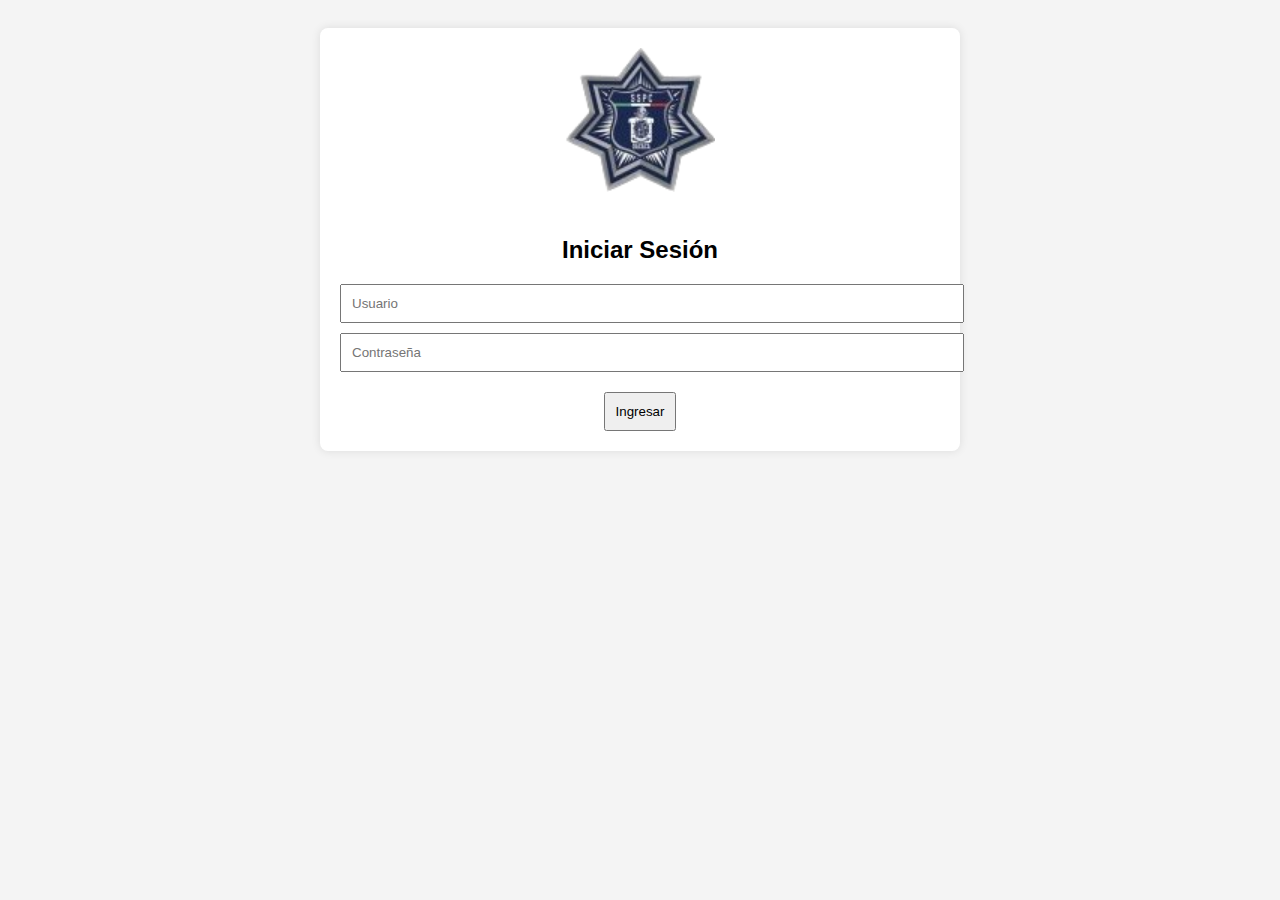
<file: index.html>
<!DOCTYPE html>
<html lang="es">
<head>
    <meta charset="UTF-8">
    <meta name="viewport" content="width=device-width, initial-scale=1.0">
    <title>Gestión de Expedientes</title>
    <style>
        body {
            font-family: Arial, sans-serif;
            text-align: center;
            background-color: #f4f4f4;
            padding: 20px;
        }
        .container {
            max-width: 600px;
            margin: auto;
            background: white;
            padding: 20px;
            border-radius: 8px;
            box-shadow: 0px 0px 10px rgba(0, 0, 0, 0.1);
        }
        .hidden { display: none; }
        .logo { width: 150px; margin-bottom: 20px; }
        .area-item, .file-item {
            background: #ddd;
            padding: 10px;
            margin: 5px 0;
            border-radius: 5px;
            cursor: pointer;
        }
        .pdf-viewer { width: 100%; height: 500px; display: none; border: 1px solid #ccc; }
        input { display: block; width: 100%; padding: 10px; margin: 10px 0; }
        button { padding: 10px; margin-top: 10px; }
    </style>
</head>
<body>

    <div id="loginContainer" class="container">
        <img src="logo_sspc2.png" alt="Logo" class="logo">
        <h2>Iniciar Sesión</h2>
        <input type="text" id="username" placeholder="Usuario">
        <input type="password" id="password" placeholder="Contraseña">
        <button onclick="login()">Ingresar</button>
    </div>

    <div id="mainContainer" class="container hidden">
        <img src="logo_sspc2.png" alt="Logo" class="logo">
        <h2>Gestión de Expedientes</h2>
        <h3>Selecciona un Área</h3>
        <div id="areaList"></div>
        <div id="adolescenteList"></div>
        <div id="pdfList"></div>
        <iframe id="pdfViewer" class="pdf-viewer"></iframe>
        <button onclick="logout()">Cerrar Sesión</button>
    </div>

    <script>
        const validUser = "umecasca@gmail.com";
        const validPass = "2025DEMA";

        const expedientes = {
            médica: {
                "Herlinda López Hernández ": [{ nombre: "Expediente Clínico.pdf", id: "1UwEXR6B4UhbJ2BDIKu-XYrxeItzTi_tA" }],
                "Hobeth Olivera Vega": [{ nombre: "Expediente Clínico.pdf", id: "1ajZ4pmQtxW0ots1m6uTyR8WClGFO5-qs" }],
                "Renato Aquino Fuentes ": [{ nombre: "Expediente Clínico.pdf", id: "1te4kVNRYoaE0SQQhMhVQ4b2pRbBamR0n" }],
                "Misael Juárez Carreño": [{ nombre: "Expediente Clínico.pdf", id: "1gIpKPA4e33h_l2O4F95JngFs5riXE21u" }],
                "Javier Zamora Sarmiento": [{ nombre: "Expediente Clínico.pdf", id: "1UwEXR6B4UhbJ2BDIKu-XYrxeItzTi_tA" }],
                 "Ramiro Pérez Amador": [
                    { nombre: "Expediente Clínico.pdf", id: "1bvywu-cr1pIXbrKtDVM8zCxsT12M7W6M" },
                    { nombre: "Indicaciones médicas.pdf", id: "1N2tSHzUh0B4hDsOaqiQMTs3d7hJ3OYkB" }
                ],
                 "Julian de Jesús Zuñiga": [
                    { nombre: "Indicaciones médicas.pdf", id: "1xJy1bN96kO4MuJwD-4AI3MqSxKWprEFt" },
                    { nombre: "Resumen trimestral.pdf", id: "1Ot49GFOnP7ag21I1mlfBIkG0mmmu3pd9" },
                    { nombre: "Indicaciones.pdf", id: "1NidqcFev7Qn3KYXFqvge2CxQHSglnllf" }
                ],
                "Remigio Rodriguez Pantaleon": [
                    { nombre: "Plan de actividades.pdf", id: "1PpyWzKtpnMqaObpINQocXBrSH395lq9Z" }
                ],
                "Luis Alexander Cosme": [{ nombre: "Expediente Clínico.pdf", id: "1UwEXR6B4UhbJ2BDIKu-XYrxeItzTi_tA" }],
                "Rodrigo García Martínez": [{ nombre: "Expediente Clínico.pdf", id: "1F-aUM-B3l2JerrbepDZ_JfRjL9xROmrB" }]
                
            },
            criminologia: {
                "Argeo Alvarez Chiñas": [
                    { nombre: "Actualización de estudio criminal.pdf", id: "1A_DCH9QpJZeIpVYy-OpHMK4EWps2m3LS" },
                    { nombre: "Ingreso.pdf", id: "1_-VmybxzOiPVvNZ8znib991gMS9KDIDR" },
                    { nombre: "Trimestral.pdf", id: "1K2GsQSxhxQTzRZMGaW_otJ3Ski5NWKRf" }
                ],
                "Hobeth Issac Olivera Vega": [
                    { nombre: "Actualización de estudio criminal.pdf", id: "1PXN3VKtr7NMsIKwngDHKPZqpUV7I70cH" },
                    { nombre: "Ingreso.pdf", id: "1YMm6fo0VvqOsE5lSAMcg_v4fypXe8e6B" }, 
                    { nombre: "Global.pdf", id: "1K3fP9Q_wq1XFIMs-c0ozIseIOMTCdVWk" },
                    { nombre: "Trimestral 02/11/23.pdf", id: "15JkWyTCYmUKJ3TOaRZfVREpqCYhL8tXg" },
                    { nombre: "Trimestral 03/07/23.pdf", id: "1encKBj647QiR_Z7_GJuOY88vraKTTmaN" },
                    { nombre: "Trimestral 03/07/24.pdf", id: "1r2MNenDcRK2N4JMQauna3bagrD_WIMLl" },
                    { nombre: "Trimestral 03/02/24.pdf", id: "1YWDbDjGG6tjI-eKax63MyAb8zFTYkG7M" },
                    { nombre: "Trimestral 02/05/24.pdf", id: "1uni89LcTOUUEWzqZ7hKROYsMXfBARaTX" }
                ],
                 "Kevin Morán Salvador": [
                    { nombre: "Actualización de estudio criminal.pdf", id: "1KN71QK9_uXeMrt5OajZAHnACgN1O8GRa" },
                    { nombre: "Ingreso.pdf", id: "1_-VmybxzOiPVvNZ8znib991gMS9KDIDR" },
                    { nombre: "Trimestral de Junio.pdf", id: "1oGG16L3OFy_jKZ9udBZhk1IgkWo1_rNZ" },
                    { nombre: "Trimestral de Septiembre.pdf", id: "1xTUTpkLHVVSefB2N-HgaFgJKByleaxDc" }
                ],
                 "Ramiro López Amador": [
                    { nombre: "Actualización de estudio criminal.pdf", id: "17WeYFXt9PJU8mZISbi9Vk2ATalfBGWSY" },
                    { nombre: "Ingreso.pdf", id: "1mL6ZrPse1cYryewoU5vYTtElCxchU5Tg" },
                    { nombre: "Trimestral de Julio 2022 .pdf", id: "18Y4qtR043iiEkFtLxTnR93aRfryTvGkm" },
                    { nombre: "Trimestral de Octubre 2022.pdf", id: "1IvOLfi3D_9CJQXXi7e4OFr0a_UlSANX9" },
                    { nombre: "Trimestral de Enero 2023.pdf", id: "1x2Op1Q4GKeIAp4heaEQRdcqU387f3Eif" },
                    { nombre: "Trimestral de Abril 2023.pdf", id: "1txE1wOKUHKvvRixqf9DgWdQkI1jhNQk9" },
                    { nombre: "Trimestral de Julio 2023 .pdf", id: "1JFoE_CAFSkRA9wOZyYv1fUcpSGlF7y-4" },
                    { nombre: "Trimestral de Octubre 2023.pdf", id: "1EVdo3k6jsArTk7ixqh9-Yn-gKR4oHaGm" },
                    { nombre: "Trimestral de Enero 2024.pdf", id: "1IR1yOb6fMkGMAYzqeV72oixx-yNpZi1k" },
                    { nombre: "Trimestral de Abril 2024.pdf", id: "1JW2bSd0Yu2YufsEYzT2m-w_7xEitdoZg" },
                    { nombre: "Trimestral de Julio 2024.pdf", id: "1lBe4OaD29sl4w6PII8GlCZU3TBL061bW" },
                    { nombre: "Trimestral de Octubre 2024.pdf", id: "1sl7qX9ezo0DUOqgeklj3YrPe9An_vl0P" }
                ],
                 "César Daniel Hernández": [
                    { nombre: "Actualización de estudio criminal.pdf", id: "1bL8y2XWuos6bhhntfA2bPitjsqzo6HUr" },
                    { nombre: "Ingreso.pdf", id: "12ehgjCJvtnyXD2bPWO82Yo-9oSG9mjIJ" },
                    { nombre: "Trimestral de 31 AGOSTO 2024 .pdf", id: "1ITjDqOGJoTYsgn9UG-edk6x1Ib5cMmsH" },
                    { nombre: "Trimestral de 31 MAYO 2024.pdf", id: "1s7vWVlyoTSeF-bV28715BWdNlscfRhFL" }
                ],
                 "Javier Zamora Sarmiento": [
                    { nombre: "Actualización de estudio criminal.pdf", id: "1EbxW2Hgu4gGL7yrsaX1QdM_JAJZVwHQG" },
                    { nombre: "Ingreso.pdf", id: "1SMf1BIE0619T2NwBm9K18iEqVxiTEzLH" },
                    { nombre: "Trimestral de 11 AGOSTO 2023 .pdf", id: "1pP-nlVrSHcbb7WxSwrSVDtce-44-VXy8" },
                    { nombre: "Trimestral de 11 FEBRERO 2023.pdf", id: "1La2ym0VzrFK7M6JzhJ_ydCXFJERb13Qe" },
                    { nombre: "Trimestral de 11 FEBRERO 2024 .pdf", id: "1tdXfiqNczfa5Z_90t30snpEE5FK1vrtA" },
                    { nombre: "Trimestral de 11 MAYO 2024.pdf", id: "18ecEqiVLYo5YGs_eUNzFKCaMItCXy9Db" },
                    { nombre: "Trimestral de 11 NOVIEMBRE 2022 .pdf", id: "1U5Nk9bJCDT1LNDnuEci2T1SMTVR6QMd3" },
                    { nombre: "Trimestral de 11 NOVIEMBRE 2023.pdf", id: "1Q_-BBtRVXa_M3AnAqRhGLHzp6e7rQ7iT" }
             ],
                "Luis Alexander Cosme": [
                    { nombre: "Ingreso.pdf", id: "179Me-dvLbI0F2tycstWSBlXU13bKNhoJ" },
                    { nombre: "Trimestral de 23 JULIO 2024 .pdf", id: "1iv81jzq7W2twxASJLeTdMaii-DPe53r_" },
                    { nombre: "Trimestral de 24 OCTUBRE 2024.pdf", id: "1m85QSnD2qrTdEioMkm2qG-JgRXK_thxc" },
                    
             ],
                 "Remigio Martínez Ramírez": [
                    { nombre: "Actualización de estudio criminal.pdf", id: "1g_0f6clJrTXqmvpRJK5YeDLBXDS-t0Ja" },
                    { nombre: "Ingreso.pdf", id: "12tTTV3QV6NsDWHq9mG_vtwLdsUFbjm5w" },
                    { nombre: "Trimestral de 01 DICIEMBRE 2023.pdf", id: "1y_KTckepRtxpERurar-70Xt3xW5pr2fb" },
                    { nombre: "Trimestral de 01 JUNIO 2024.pdf", id: "1gDNGE-lkS1vNXKQYVVa4dPYY9OSpbosY" },
                    { nombre: "Trimestral de 01 MARZO 2024 .pdf", id: "1uZwWaDAT_mma4Ej0OY8jPYhkDoHet5rn" },
                    { nombre: "Trimestral de 01 SEPTIEMBRE 2024.pdf", id: "1DDKx95eM2yI396pXUqrd2oYeH4nTPEjQ" },
             ],
                "David Torres": [
                    { nombre: "Actualización de estudio criminal.pdf", id: "1UpW-dQK7woTF3Le_AiSiSYvv7U9OlarD" },
                    { nombre: "Ingreso.pdf", id: "1Xn3BiELhawODuuwtJ0aah258pKAitfuJ" },
                    { nombre: "Global de 26 JUNIO 2024 .pdf", id: "1zZ72KENf6Iugx-iRfSxIlDYmRfzIWNu2" },
                    { nombre: "Trimestral de 03 ABRIL 2024.pdf", id: "1weQSahIZw2mXoPU2tw6t3y9fhp5ff_To/view?usp=sharing" },
                    { nombre: "Trimestral de 03 ABRIL 2023 .pdf", id: "10hKHqMHAcbWCH90ca_61T9NWcs4U0KQY" },
                    { nombre: "Trimestral de 03 ENERO 2023.pdf", id: "1fZ1RsmYu-bYaRC8beVjKqUsF5Tzhc6uU" },
                    { nombre: "Trimestral de 03 ENERO 2024 .pdf", id: "1we62jSbqszUyrNMSBXmRt6rBmz8FBotb" },
                    { nombre: "Trimestral de 03 JULIO 2023.pdf", id: "1pfBxHQn017EfhUTffnyYtf6kvQuUCOU_" },
                    { nombre: "Trimestral de 03 JULIO 2024 .pdf", id: "1YI4SKUJ9-Q08E9SNqKqTo0otvdRojkSm" },
                    { nombre: "Trimestral de 03 OCTUBRE 2023.pdf", id: "1Eh_3wvb77O2CvUWQe0_HkARS3W72iXXr " },
             ],
                 "Luis Renato Aquino Fuentes": [
                    { nombre: "Actualización de estudio criminal.pdf", id: "15pDq5zl3lXDGRJdSsjToETnIp8bMU2Tr" },
                    { nombre: "Ingreso.pdf", id: "13xbZvVZu84F0FoI7qcYG538cTDUMt54U" },
                    { nombre: "Trimestral de 27 ENERO 2022.pdf", id: "1gcrWsAol7xeqzPeoha37BH9wT8L3Ma1a" },
                    { nombre: "Trimestral de 27 ABRIL 2022.pdf", id: "14QHd9PfaYqEq1R7zDcTM1Vs-boW1dZWO" },
                    { nombre: "Trimestral de 27 JULIO 2022.pdf", id: "1zUJzccPyh4zgG10rzqnY8sbAcbeQA4B8" },
                    { nombre: "Trimestral de 27 OCTUBRE 2022.pdf", id: "1JmnfDT2kHwZlOvuutFZYUW3e_eEpw0d9" },
                    { nombre: "Trimestral de 27 ENERO 2023.pdf", id: "1PdHt8TV_agKe_4n2oeQxOkV-4jwt8hYo" },
                    { nombre: "Trimestral de 27 ABRIL 2023.pdf", id: "1kYR5bf5p6IBxoHlVzVhQjJvEyDOJaKJz" },
                    { nombre: "Trimestral de 27 JULIO 2023.pdf", id: "1T26unBWP3xowOJIN0iUqn8w1IHYP94Ij" },
                    { nombre: "Trimestral de 27 OCTUBRE 2023.pdf", id: "1KmEwGSzqYMd7REDVtoqADp7WSiX6-WuW" },
                    { nombre: "Trimestral de 27 ENERO 2024 .pdf", id: "12KccTF-5hCYPDZCy3ivZ55hM808JR__w" },
                    { nombre: "Trimestral de 27 ABRIL 2024 .pdf", id: "18ghIchC92x6OQiibz69IjMHWrrpfvKNr" },
                    { nombre: "Trimestral de 27 JULIO 2024.pdf", id: "1QbwcuYxrz3v15YGxvCPFL_eaAI9U08Lx" },
                    { nombre: "Trimestral de 27 OCTUBRE 2024.pdf", id: "1ePrL9MW6qohLNLYm2TUMAbi_c3qm5lr0" },
             ],
                 "Remigio Rodriguez Pantaleon": [
                    { nombre: "Ingreso.pdf", id: "13xdM1eid7N2JtGxhkx6DXKsQtSPFPtkC" }
             ],
                "Francisco Almaraz Martinez": [
                    { nombre: "Actualización de estudio criminal.pdf", id: "1vPm7sqliOtLNx-SvhpAzz4tw1XlX6q-" },
                    { nombre: "Ingreso.pdf", id: "1Amcox81Cc4XPu8d6Lj4PG2H5JPwHT83T" },
                    { nombre: "Trimestral de 05 ABRIL 2024.pdf", id: "12ff98LNEDkt1SNUfcxO8XY9qpZM_ZkUc" },
                    { nombre: "Trimestral de 05 JULIO 2024.pdf", id: "1Ij1c0KL-UGfz0J4LUPy0899vCCaXXghM" },
                    { nombre: "Trimestral de 05 OCTUBRE 2024.pdf", id: "18K0prCuw6EOdy1hvU_nsAfsrNI9aQ0uW" },
             ],
                "Juan Andrés Cabrera Hernández": [
                    { nombre: "Ingreso.pdf", id: "1aECMXhRoor0ZCOy6F1IP2elwuUuXpN0j"  },
                    { nombre: "Trimestral de 11 MAYO 2023.pdf", id: "1RvbVbIruszBk1MUhP_2ieMlwvWSsnrUQ" },
              ],
                 "Marcos Antonio Monroy Reyes": [
                    { nombre: "Ingreso.pdf", id: "1ny7NHYuq7iz9A31WSJtpeyxa1ZwircGd" },
                    { nombre: "Memorandum 661_2024.pdf", id: "1jaFGagDMgR0OuTMeK4tE8p5WnVokhx0w" },
                    { nombre: "Respuesta a memo 661_2024.pdf", id: "1y6C0B255f92UAVKBPqRUZ0DgR_VTIWyO" },
             ],
                "Rodrigo García Martínez": [
                    { nombre: "Actualización de estudio criminal.pdf", id: "1LTh9BZV-oqg_v0nkumngvVTQYbNrjU_n" },
                    { nombre: "Ingreso.pdf", id: "1BMwvFeWnG7t4n78XQQXcd5CFsS9ho-A1" },
                    { nombre: "Trimestral de 27 ENERO 2023.pdf", id: "1h4qafEQAKlBvk_5WHgCGBDg0X3hTpltR" },
                    { nombre: "Trimestral de 27 ABRIL 2023.pdf", id: "13PxZr2N1rOl4SzYavSrA8rMZeGRlmZjP" },
                    { nombre: "Trimestral de 27 JULIO 2023.pdf", id: "1xtXN9Y0AyiLIHSnYUibn7Vw6rN8yxyV8" },
                    { nombre: "Trimestral de 27 OCTUBRE 2023.pdf", id: "1AdCIIcb_MJI9aHvmZP9OV-b9AlFoQaFp" },
                    { nombre: "Trimestral de 27 ENERO 2024.pdf", id: "1Eqy3LZw8NfNByJ82qURWDJPWL9n4y8o" },
                    { nombre: "Trimestral de 27 ABRIL 2024.pdf", id: "1LfbdWheCb6dtjnEib8TDyBgm8Jfq2jZL" },
                    { nombre: "Trimestral de 27 JULIO 2024.pdf", id: "1Y_AJaQsv75qDBckAJszKgR49Hi61bhot" },
                    { nombre: "Trimestral de 27 OCTUBRE 2024.pdf", id: "1nqbJugsmBlB8x_X1m4_vMYDkvBtLc_Rc" }
             ],
                 "Herlinda Sarahí López Santiago": [
                    { nombre: "Actualización de estudio criminal.pdf", id: "1rwCQH8tXXcBtv5JIZExkzMfUkv3lEHjC" },
                    { nombre: "Ingreso.pdf", id: "1iyRErgrWHKkwtHBBwLWF6hrUoU8Fagnc" },
                    { nombre: "Trimestral de 05 JUNIO 2024.pdf", id: "1Xhm8j-Qs5-nsMWD8F4XNjNHIFnI_kYaG" },
                    { nombre: "Trimestral de 05 MARZO 2024.pdf", id: "1ax1XiqEXB8o7alaZ4FrH3bYHKIMAyyIj" },
                    { nombre: "Trimestral de 05 SEPTIEMBRE 2024.pdf", id: "1klFbysvV-3Jtw3HtQHaAJHJJnYFMdqWl" }
             ],
                "Julián de Jesús González Zuñiga": [
                    { nombre: "Actualización de estudio criminal.pdf", id: "1rOYZDafqvjzi_T0ZPq10WKZPsubUmP-R" },
                    { nombre: "Ingreso.pdf", id: "1D5_7a8qROWLc9-733xVuvL89i0cwhUDQ" },
                    { nombre: "Trimestral de 23 FEBRERO 2023.pdf", id: "1sXwa7rsSdfGwGfZw-2dWACh6gUD1wu5N" },
                    { nombre: "Trimestral de 23 MAYO 2023.pdf", id: "1qYcw1uwmltM_V--Ldd5uNSAiAWspvL4x" },
                    { nombre: "Trimestral de 23 AGOSTO 2023.pdf", id: "15Wzdx-kyK8hUmFYzdvOms84tE6dJqTlL" },
                    { nombre: "Trimestral de 23 NOVIEMBRE 2023.pdf", id: "1NDXE8_Yc23jU2uPUYP1KnZ_EO1-XJLL_" },
                    { nombre: "Trimestral de 23 FEBRERO 2024.pdf", id: "1QNYVfR42Mofm8Bsizybd5tnuigqpKn6y" },
                    { nombre: "Trimestral de 23 MAYO 2024.pdf", id: "1wwACuTK3CZqNRj6Ammtx4BLX5jH7y6oh" },
                    { nombre: "Trimestral de 23 AGOSTO 2024.pdf", id: "1HSCmng5Wy46Xe3RXe6SRByhY4zrbOPHP" }
             ],
                 "Misael Eduardo Juárez": [
                    { nombre: "Actualización de estudio criminal.pdf", id: "13J8mTjUy3mkk9pCq7MgM-HFRqxkXm_oQ" },
                    { nombre: "Ingreso.pdf", id: "1Kk2xpS2FJ84swXGGs1HNtH1Vnn7GqWOQ" },
                    { nombre: "Memorandum 506_2024.pdf", id: "1YZh9rgKi6PNM8TlbNizNS-oMDYEUN6VR" },
                    { nombre: "Respuesta a memo 506_2024.pdf", id: "1-dBHktdTIJBiR78MNTorkhtVN-JWtbi0" },
                    { nombre: "Trimestral de 07 NOVIEMBRE 2023.pdf", id: "1dL5ik3Z13ooeihSB3wHlaztTqGsC4sJ5" },
                    { nombre: "Trimestral de 07 FEBRERO 2024.pdf", id: "188pYf3J23fckMdjZL8oa2-Rrb6rSye6_" },
                    { nombre: "Trimestral de 07 MAYO 2024.pdf", id: "10w5AGNVMYUiODSR3cGJLKcsUHZ3xEFav" },
                    { nombre: "Trimestral de 07 NOVIEMBRE 2024.pdf", id: "1aiwSZrNGNpw7lxZuyQMU89FL-7QPyQSz" }
             ],
                 "Yosmar Oseguera Quiroz": [
                    { nombre: "Actualización de estudio criminal.pdf", id: "1c3mivqfsx0A_Q0khmBK6nW5LgfAHhAkB" },
                    { nombre: "Ingreso.pdf", id: "1RCBpXyUvEu_dug-Z51i8q7ajCNFhdSbj" },
                    { nombre: "Trimestral de 21 MAYO 2023.pdf", id: "1kGWlSq22dO0lXQDmty3IMZF1IH5xMkAT" },
                    { nombre: "Trimestral de 21 AGOSTO 2023.pdf", id: "1FPX04hbZ5e-eTAfmJsS_jh0IxH0HLZK_" },
                    { nombre: "Trimestral de 21 NOVIEMMBRE 2023.pdf", id: "1f2yoOqid5BxmmZqWXynnYX3KKXXiI3hJ" },
                    { nombre: "Trimestral de 21 AGOSTO 2024.pdf", id: "1D_Vrll9ZkJffHZbcUikocXUvWCU94OG0" },
                    { nombre: "Trimestral de 21 FEBRERO 2023.pdf", id: "1scII47sDrAnWdy3By7i_7NEA8gHvYE0k" },
                    { nombre: "Trimestral de 21 FEBRERO 2024.pdf", id: "1dnfoa_gCCV902sBgQOyvisoI2O9IfjQq" },
                    { nombre: "Trimestral de 21 MAYO 2024.pdf", id: "1AtxMEsZbwUUzJUivdT7G5DgG83jKznwg" }
             ],
            },
            psicología: {
                "Luis Alexander Cosme Ramírez": [
                    { nombre: "Informe trimestral Julio- Octubre.pdf", id: "1z7k2E5jBdqyamZRgA24pm0RkbhDvlbog" }
                ],
                "Ramiro Pérez Amador": [
                    { nombre: "Ramiro 18 de octubre.pdf", id: "1J48D5EC-989I1OkLw_sIoRyDaDnahg_f" },
                ],
                "Rodrigo García Martínez": [
                    { nombre: "Ramiro 18 de octubre.pdf", id: "1J48D5EC-989I1OkLw_sIoRyDaDnahg_f" },
                    { nombre: "Trimestral de JULIO 2023.pdf", id: "1scII47sDrAnWdy3By7i_7NEA8gHvYE0k" },
                    { nombre: "Trimestral de  OCTUBRE 2023.pdf", id: "19JhSEEdGSWtTuPKrmdlYfzIVl4kdvdSt" },
                    { nombre: "Trimestral de ABRIL 2024.pdf", id: "1DEwfPbZWX71ZnQOMWdCN9zSiKRcNMEkD" },
                    { nombre: "Trimestral de ENERO - ABRIL 2024.pdf", id: "1os6ekuYctSbSgBFdiXKYmUKgFvC5Z21e" },
                    { nombre: "CP 87-2021.pdf", id: "12vX37L0I2eJ7uKQLyJdfnfe-gObaKFWu" }
                ]
            },
            pedagogía: {},
            dirección: {},
            UMECA: {},
            jurídico: {},
            TrabajoSocial: {
                "Hobeth Olivera Vega": [{ nombre: "Trimestral.pdf", id: "1Jm6AHdtyzMz5Vh6ROS9Pm4dF-Pb8rQCe" }],
                "Julián de Jesus Gonzalez Zuñiga": [{ nombre: "Trimestral.pdf", id: "1RIj9VPeE5V62m5TfIRbWeOF5sh3I7VK9" }],
                "Luis Alexander Cosme Ramírez": [{ nombre: "Trimestral.pdf", id: "1QDI6qjkaEyVfs6V4pmPERusgl7N_3lEy" }],
                "Misael Juárez Carreño": [{ nombre: "Trimestralpdf", id: "1gppKyJpo_nKD0xTTbJTCDTe3ImuvYT2h" }],
                "Ramiro Pérez Amador": [{ nombre: "Trimestral.pdf", id: "11l_vgJloDfOS-25iCHeugPboPb1o9BOf" }],
                "Javier Zamora Sarmiento": [{ nombre: "Trimestral.pdf", id: "1IPvMVqGOVbzUoC9SJFYC21s2IeNN8hxC" }],
                "Yosmar Oseguera Quiroz": [{ nombre: "Trimestral.pdf", id: "1Woz7iLsQvJLqaadv51QeI8G83ue-8_9Z" }],
            }
        };

        function login() {
            const username = document.getElementById("username").value;
            const password = document.getElementById("password").value;
            if (username === validUser && password === validPass) {
                document.getElementById("loginContainer").classList.add("hidden");
                document.getElementById("mainContainer").classList.remove("hidden");
                mostrarAreas();
            } else {
                alert("Usuario o contraseña incorrectos");
            }
        }

        function logout() {
            document.getElementById("loginContainer").classList.remove("hidden");
            document.getElementById("mainContainer").classList.add("hidden");
            cerrarPDF();
        }

        function mostrarAreas() {
            const areaList = document.getElementById("areaList");
            areaList.innerHTML = "";
            Object.keys(expedientes).forEach(area => {
                const div = document.createElement("div");
                div.classList.add("area-item");
                div.textContent = area.charAt(0).toUpperCase() + area.slice(1);
                div.onclick = () => mostrarAdolescentes(area);
                areaList.appendChild(div);
            });
        }

        function mostrarAdolescentes(area) {
            cerrarPDF();
            const adolescenteList = document.getElementById("adolescenteList");
            adolescenteList.innerHTML = `<h3>Adolescentes en ${area}</h3>`;

            if (!expedientes[area] || Object.keys(expedientes[area]).length === 0) {
                adolescenteList.innerHTML += "<p>No hay adolescentes registrados en esta área.</p>";
                return;
            }

            Object.keys(expedientes[area]).forEach(adolescente => {
                const div = document.createElement("div");
                div.classList.add("file-item");
                div.textContent = adolescente;
                div.onclick = () => mostrarExpedientes(area, adolescente);
                adolescenteList.appendChild(div);
            });
        }

        function mostrarExpedientes(area, adolescente) {
            cerrarPDF();
            const pdfList = document.getElementById("pdfList");
            pdfList.innerHTML = `<h3>Expedientes de ${adolescente}</h3>`;

            if (!expedientes[area][adolescente]) {
                pdfList.innerHTML += "<p>No hay expedientes disponibles.</p>";
                return;
            }

            pdfList.classList.remove("hidden");
            pdfList.innerHTML = ""; // Limpia los expedientes anteriores

            expedientes[area][adolescente].forEach(expediente => {
                const div = document.createElement("div");
                div.classList.add("file-item");

                div.innerHTML = `${expediente.nombre} 
                    <button onclick="verPDF('${expediente.id}')">Ver</button> 
                    <a href="https://drive.google.com/uc?export=download&id=${expediente.id}" download>Descargar</a>`;

                pdfList.appendChild(div);
            });
        }

        function verPDF(fileId) {
            cerrarPDF();
            if (!fileId) {
                alert("No se encontró el archivo.");
                return;
            }
            const viewer = document.getElementById("pdfViewer");
            viewer.src = `https://drive.google.com/file/d/${fileId}/preview`;
            viewer.style.display = "block";
        }

        function cerrarPDF() {
            const viewer = document.getElementById("pdfViewer");
            viewer.style.display = "none";
            viewer.src = "";
        }
    </script>
</body>
</html>
</file>
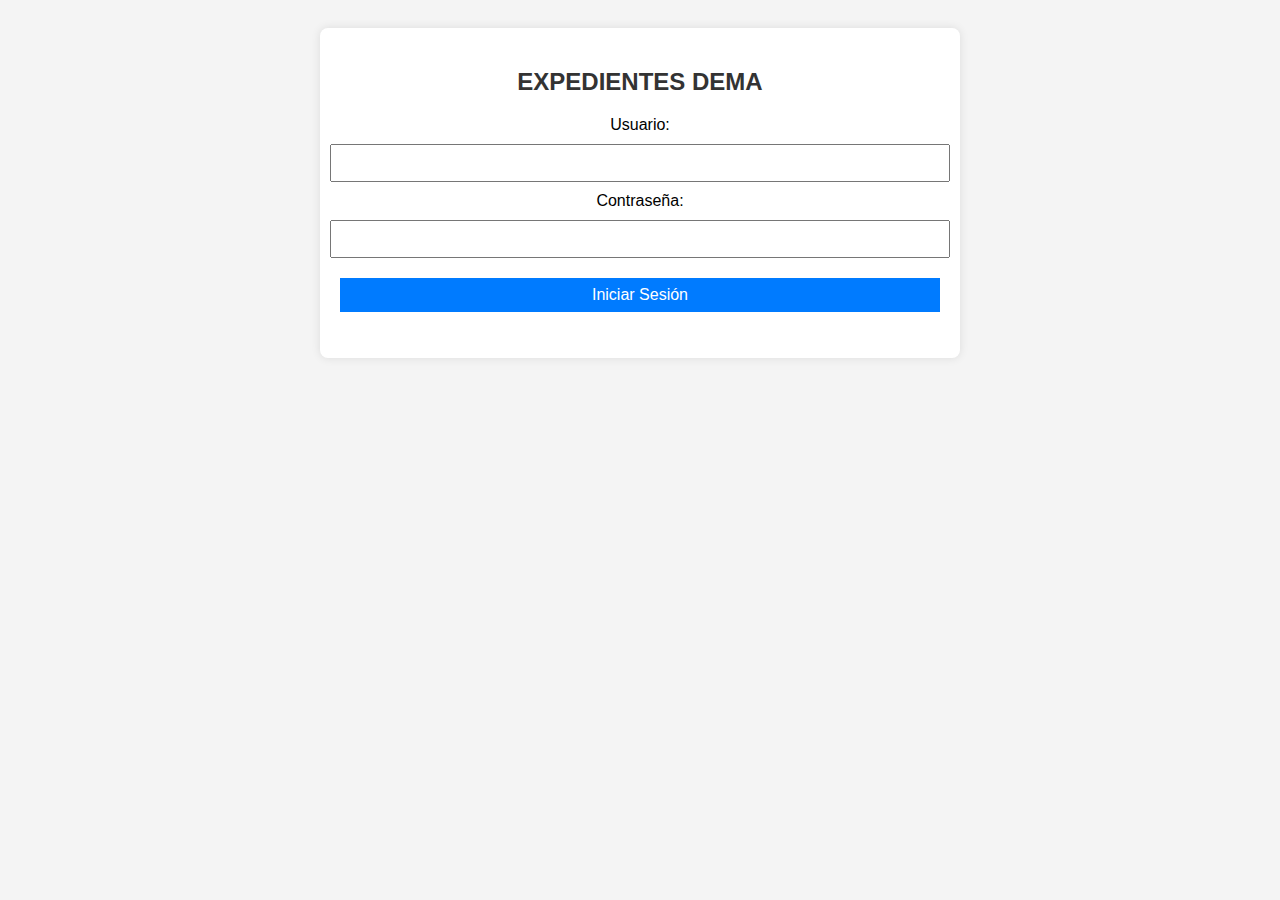
<file: DEMA-Expedientes.html>
<!DOCTYPE html>
<html lang="es">
<head>
    <meta charset="UTF-8">
    <meta name="viewport" content="width=device-width, initial-scale=1.0">
    <title>EXPEDIENTES DEMA - Inicio de Sesión</title>
    <link rel="stylesheet" href="styles.css">
    <style>
        body {
            font-family: Arial, sans-serif;
            background-color: #f4f4f4;
            text-align: center;
            padding: 20px;
        }

        .login-container, .container {
            max-width: 600px;
            margin: auto;
            background: white;
            padding: 20px;
            border-radius: 8px;
            box-shadow: 0px 0px 10px rgba(0, 0, 0, 0.1);
        }

        h2 {
            color: #333;
        }

        form {
            display: flex;
            flex-direction: column;
            align-items: center;
        }

        select, input, button {
            width: 100%;
            margin: 10px 0;
            padding: 8px;
            font-size: 16px;
        }

        button {
            background-color: #007bff;
            color: white;
            border: none;
            cursor: pointer;
        }

        button:hover {
            background-color: #0056b3;
        }

        .area-section {
            margin-top: 20px;
            text-align: left;
        }

        .folder, .subfolder {
            background: #ddd;
            padding: 10px;
            margin: 5px 0;
            border-radius: 5px;
            cursor: pointer;
            font-weight: bold;
        }

        .folder:hover, .subfolder:hover {
            background: #bbb;
        }

        .file-item {
            background: #f0f0f0;
            padding: 8px;
            margin: 3px 0;
            border-radius: 5px;
            cursor: pointer;
            font-size: 14px;
        }

        .file-item:hover {
            background: #dcdcdc;
        }

        .pdf-viewer {
            margin-top: 20px;
            max-width: 100%;
            height: 500px;
            display: none;
        }

        .error {
            color: red;
        }
    </style>
</head>
<body>

    <!-- Inicio de sesión -->
    <div class="login-container">
        <h2>EXPEDIENTES DEMA</h2>
        <form id="login-form">
            <label for="username">Usuario:</label>
            <input type="text" id="username" required>
            
            <label for="password">Contraseña:</label>
            <input type="password" id="password" required>
            
            <button type="submit">Iniciar Sesión</button>
        </form>
        <p id="error-message" class="error"></p>
    </div>

    <!-- Gestión de Documentos PDF (oculta hasta que se inicie sesión correctamente) -->
    <div class="container" id="document-section" style="display:none;">
        <h2>Gestión de Documentos PDF</h2>

        <form id="uploadForm">
            <label for="area">Selecciona el Área:</label>
            <select id="area">
                <option value="medica">Área Médica</option>
                <option value="pedagogia">Pedagogía</option>
                <option value="criminologia">Criminología</option>
                <option value="psicologia">Psicología</option>
                <option value="direccion">Dirección</option>
                <option value="trabajo_social">Trabajo Social</option>
                <option value="juridico">Jurídico</option>
                <option value="horario_actividades">Horario de Actividades</option>
            </select>

            <label for="folder">Nombre de la Carpeta (Opcional):</label>
            <input type="text" id="folder" placeholder="Ejemplo: Expedientes">

            <label for="subfolder">Nombre de la Subcarpeta (Opcional):</label>
            <input type="text" id="subfolder" placeholder="Ejemplo: Documentos Importantes">

            <label for="file">Selecciona el Archivo:</label>
            <input type="file" id="file" accept="application/pdf" multiple required>

            <button type="submit">Subir Archivo</button>
        </form>

        <h3>Áreas y Documentos</h3>
        <div id="areaList" class="area-section"></div>

        <iframe id="pdfViewer" class="pdf-viewer"></iframe>
    </div>

    <script>
        // Login functionality
        document.getElementById('login-form').addEventListener('submit', function(event) {
            event.preventDefault();
            const username = document.getElementById('username').value;
            const password = document.getElementById('password').value;

            // Datos de acceso
            const validUser = 'admin';
            const validPassword = '2024contraseña';

            if (username === validUser && password === validPassword) {
                document.querySelector('.login-container').style.display = 'none';
                document.getElementById('document-section').style.display = 'block';
            } else {
                document.getElementById('error-message').textContent = 'Usuario o contraseña incorrectos.';
            }
        });

        // Gestión de documentos PDF
        let areas = {};

        document.getElementById('uploadForm').addEventListener('submit', function(event) {
            event.preventDefault();

            const area = document.getElementById('area').value;
            const folderName = document.getElementById('folder').value.trim() || "General";
            const subfolderName = document.getElementById('subfolder').value.trim() || "Sin subcarpeta";
            const fileInput = document.getElementById('file');
            const files = fileInput.files;

            if (!files.length) {
                alert("Por favor, selecciona al menos un archivo.");
                return;
            }

            if (!areas[area]) {
                areas[area] = {};
            }

            if (!areas[area][folderName]) {
                areas[area][folderName] = {};
            }

            if (!areas[area][folderName][subfolderName]) {
                areas[area][folderName][subfolderName] = [];
            }

            Array.from(files).forEach(file => {
                const reader = new FileReader();
                reader.onload = function(event) {
                    const fileUrl = event.target.result;
                    areas[area][folderName][subfolderName].push({ name: file.name, url: fileUrl });
                    renderAreas();
                };
                reader.readAsDataURL(file);
            });

            fileInput.value = "";
            document.getElementById('folder').value = "";
            document.getElementById('subfolder').value = "";
        });

        function renderAreas() {
            const areaList = document.getElementById('areaList');
            areaList.innerHTML = "";

            for (const area in areas) {
                const areaDiv = document.createElement('div');
                areaDiv.innerHTML = `<h3>${getAreaName(area)}</h3>`;
                
                for (const folder in areas[area]) {
                    const folderDiv = document.createElement('div');
                    folderDiv.classList.add('folder');
                    folderDiv.textContent = `📁 ${folder}`;
                    
                    const folderContent = document.createElement('div');
                    folderContent.style.display = "none";

                    folderDiv.addEventListener('click', function() {
                        folderContent.style.display = folderContent.style.display === "none" ? "block" : "none";
                    });

                    for (const subfolder in areas[area][folder]) {
                        const subfolderDiv = document.createElement('div');
                        subfolderDiv.classList.add('subfolder');
                        subfolderDiv.textContent = `📂 ${subfolder}`;

                        const fileListDiv = document.createElement('div');
                        fileListDiv.style.display = "none";

                        subfolderDiv.addEventListener('click', function() {
                            fileListDiv.style.display = fileListDiv.style.display === "none" ? "block" : "none";
                        });

                        areas[area][folder][subfolder].forEach(file => {
                            const fileItem = document.createElement('div');
                            fileItem.classList.add('file-item');
                            fileItem.textContent = `📄 ${file.name}`;
                            fileItem.addEventListener('click', function() {
                                document.getElementById('pdfViewer').src = file.url;
                                document.getElementById('pdfViewer').style.display = 'block';
                            });

                            fileListDiv.appendChild(fileItem);
                        });

                        subfolderDiv.appendChild(fileListDiv);
                        folderContent.appendChild(subfolderDiv);
                    }

                    areaDiv.appendChild(folderDiv);
                    areaDiv.appendChild(folderContent);
                }

                areaList.appendChild(areaDiv);
            }
        }

        function getAreaName(key) {
            const areaNames = {
                "medica": "Área Médica",
                "pedagogia": "Pedagogía",
                "criminologia": "Criminología",
                "psicologia": "Psicología",
                "direccion": "Dirección",
                "trabajo_social": "Trabajo Social",
                "juridico": "Jurídico",
                "horario_actividades": "Horario de Actividades"
            };
            return areaNames[key] || key;
        }
    </script>

</body>
</html>
</file>
<file: styles.css>
/* styles.css */

body {
    font-family: Arial, sans-serif;
    background-color: #f4f4f4;
    text-align: center;
    padding: 20px;
}

.login-container, .container {
    max-width: 600px;
    margin: auto;
    background: white;
    padding: 20px;
    border-radius: 8px;
    box-shadow: 0px 0px 10px rgba(0, 0, 0, 0.1);
}

h2 {
    color: #333;
}

.folder, .subfolder, .file-item {
    background: #ddd;
    padding: 10px;
    margin: 5px 0;
    border-radius: 5px;
    cursor: pointer;
    font-weight: bold;
}

.folder:hover, .subfolder:hover, .file-item:hover {
    background: #bbb;
}

.pdf-viewer {
    margin-top: 20px;
    max-width: 100%;
    height: 500px;
    display: none;
}
</file>
